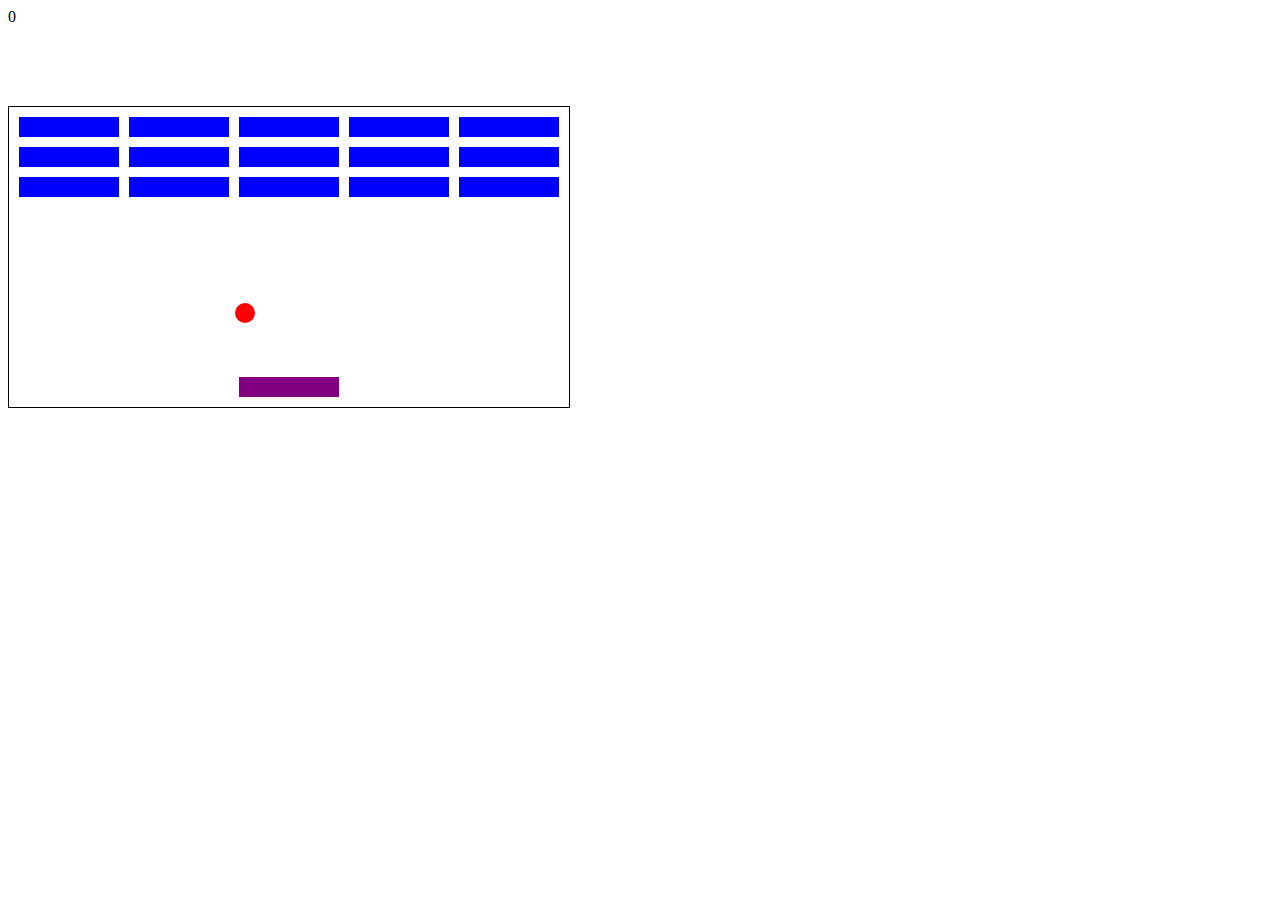
<file: BreakOut/index.html>
<!DOCTYPE html>
<html lang="en">
<head>
    <meta charset="UTF-8">
    <meta http-equiv="X-UA-Compatible" content="IE=edge">
    <meta name="viewport" content="width=device-width, initial-scale=1.0">
    <title>BreakOut Game</title>

    <link rel="stylesheet" href="./style.css">
</head>
<body>
    <div id="score">0</div>
    
    <div class="grid"></div>

    <script src="./index.js"></script>
</body>
</html>
</file>
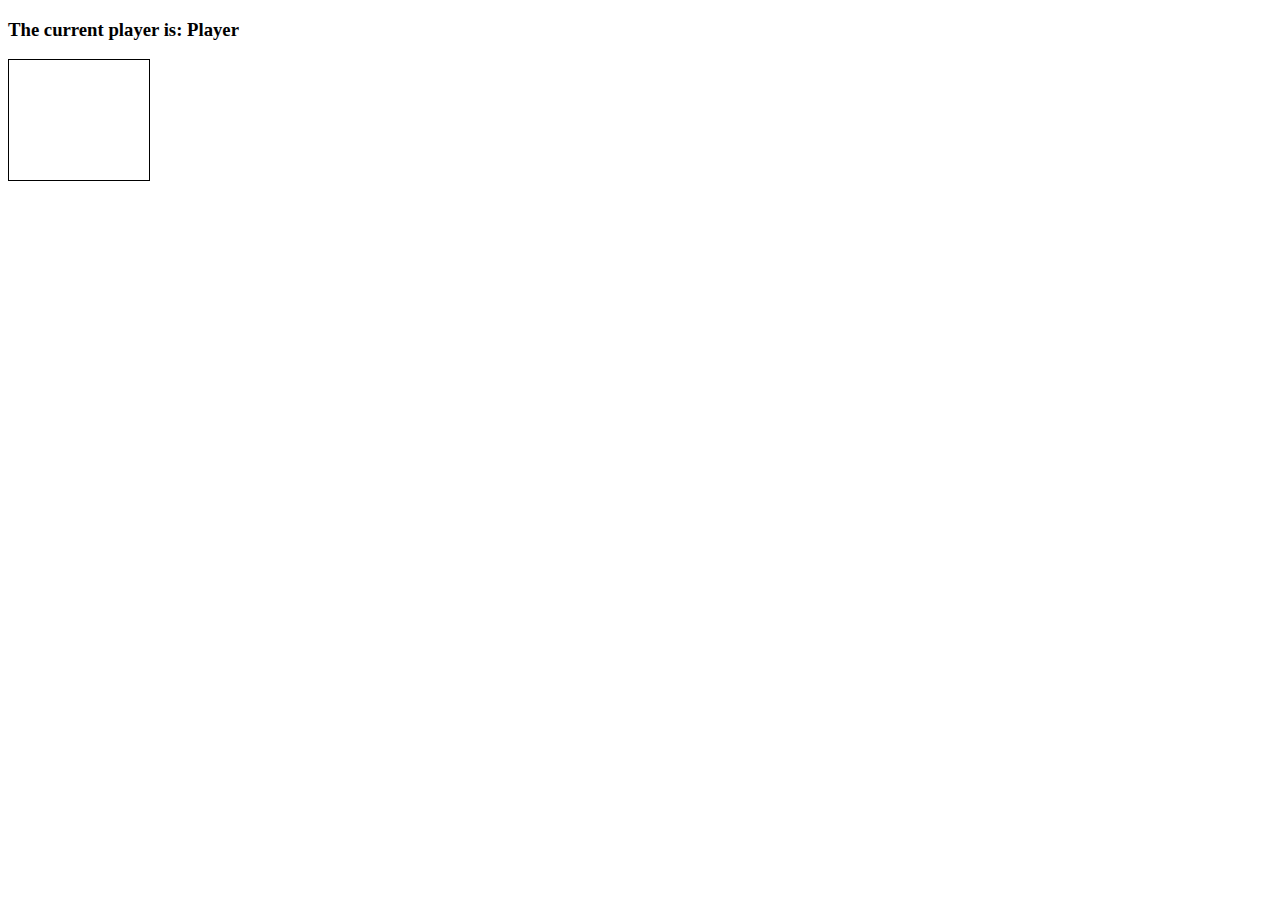
<file: Connect- 4/index.html>
<!DOCTYPE html>
<html lang="en">
<head>
    <meta charset="UTF-8">
    <meta http-equiv="X-UA-Compatible" content="IE=edge">
    <meta name="viewport" content="width=device-width, initial-scale=1.0">
    <title>Connect Four</title>

    <link rel="stylesheet" href="./style.css">
</head>
<body>
    <h3>The current player is: Player <span id="current-player"></span></h3>
    <h3 id="result"></h3>

    <div class="grid">
        <div></div>
        <div></div>
        <div></div>
        <div></div>
        <div></div>
        <div></div>
        <div></div>
        <div></div>
        <div></div>
        <div></div>
        <div></div>
        <div></div>
        <div></div>
        <div></div>
        <div></div>
        <div></div>
        <div></div>
        <div></div>
        <div></div>
        <div></div>
        <div></div>
        <div></div>
        <div></div>
        <div></div>
        <div></div>
        <div></div>
        <div></div>
        <div></div>
        <div></div>
        <div></div>
        <div></div>
        <div></div>
        <div></div>
        <div></div>
        <div></div>
        <div></div>
        <div></div>
        <div></div>
        <div></div>
        <div></div>
        <div></div>
        <div></div>
        <div class="taken"></div>
        <div class="taken"></div>
        <div class="taken"></div>
        <div class="taken"></div>
        <div class="taken"></div>
        <div class="taken"></div>
        <div class="taken"></div>
    </div>
    
    <script src="./app.js "></script>
</body>
</html>
</file>
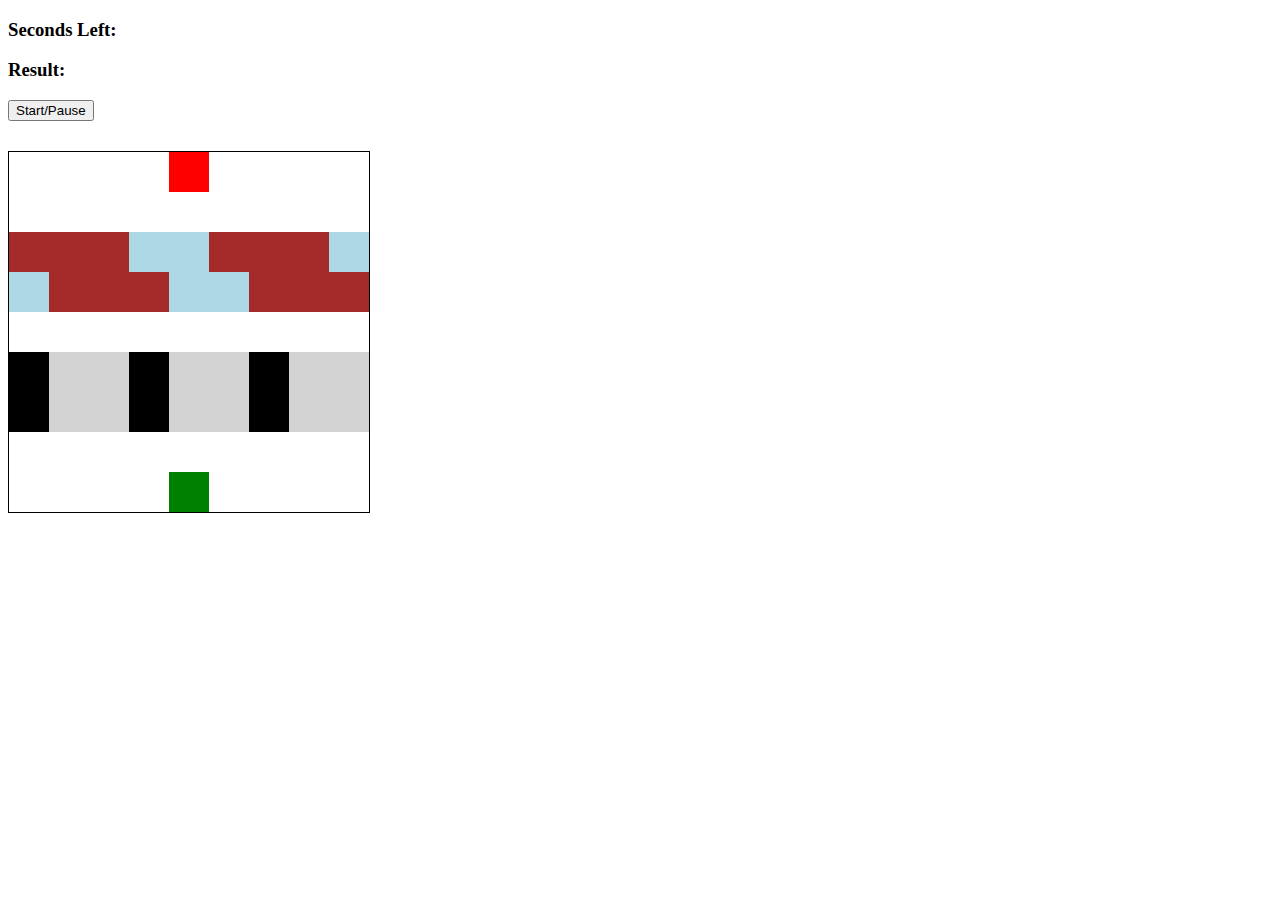
<file: Frogger/index.html>
<!DOCTYPE html>
<html lang="en">
<head>
    <meta charset="UTF-8">
    <meta http-equiv="X-UA-Compatible" content="IE=edge">
    <meta name="viewport" content="width=device-width, initial-scale=1.0">
    <title>Frogger</title>

    <link rel="stylesheet" href="./style.css">
</head>
<body>
    <h3>Seconds Left: <span id="time-left"></span></h3>
    <h3>Result: <span id="result"></span></h3>
    <button id="start-pause-button">Start/Pause</button>
    <div class="grid">
        <div></div>
        <div></div>
        <div></div>
        <div></div>
        <div class="ending-block"></div>
        <div></div>
        <div></div>
        <div></div>
        <div></div>
        <div></div>
        <div></div>
        <div></div>
        <div></div>
        <div></div>
        <div></div>
        <div></div>
        <div></div>
        <div></div>
        <div class="log-left l1"></div>
        <div class="log-left l2"></div>
        <div class="log-left l3"></div>
        <div class="log-left l4"></div>
        <div class="log-left l5"></div>
        <div class="log-left l1"></div>
        <div class="log-left l2"></div>
        <div class="log-left l3"></div>
        <div class="log-left l4"></div>
        <div class="log-right l5"></div>
        <div class="log-right l1"></div>
        <div class="log-right l2"></div>
        <div class="log-right l3"></div>
        <div class="log-right l4"></div>
        <div class="log-right l5"></div>
        <div class="log-right l1"></div>
        <div class="log-right l2"></div>
        <div class="log-right l3"></div>
        <div></div>
        <div></div>
        <div></div>
        <div></div>
        <div></div>
        <div></div>
        <div></div>
        <div></div>
        <div></div>
        <div class="car-left c1"></div>
        <div class="car-left c2"></div>
        <div class="car-left c3"></div>
        <div class="car-left c1"></div>
        <div class="car-left c2"></div>
        <div class="car-left c3"></div>
        <div class="car-left c1"></div>
        <div class="car-left c2"></div>
        <div class="car-left c3"></div>
        <div class="car-right c1"></div>
        <div class="car-right c2"></div>
        <div class="car-right c3"></div>
        <div class="car-right c1"></div>
        <div class="car-right c2"></div>
        <div class="car-right c3"></div>
        <div class="car-right c1"></div>
        <div class="car-right c2"></div>
        <div class="car-right c3"></div>
        <div></div>
        <div></div>
        <div></div>
        <div></div>
        <div></div>
        <div></div>
        <div></div>
        <div></div>
        <div></div>
        <div></div>
        <div></div>
        <div></div>
        <div></div>
        <div class="starting-block frog"></div>
        <div></div>
        <div></div>
        <div></div>
        <div></div>
    </div>

    <script src="./app.js"></script>
</body>
</html>
</file>
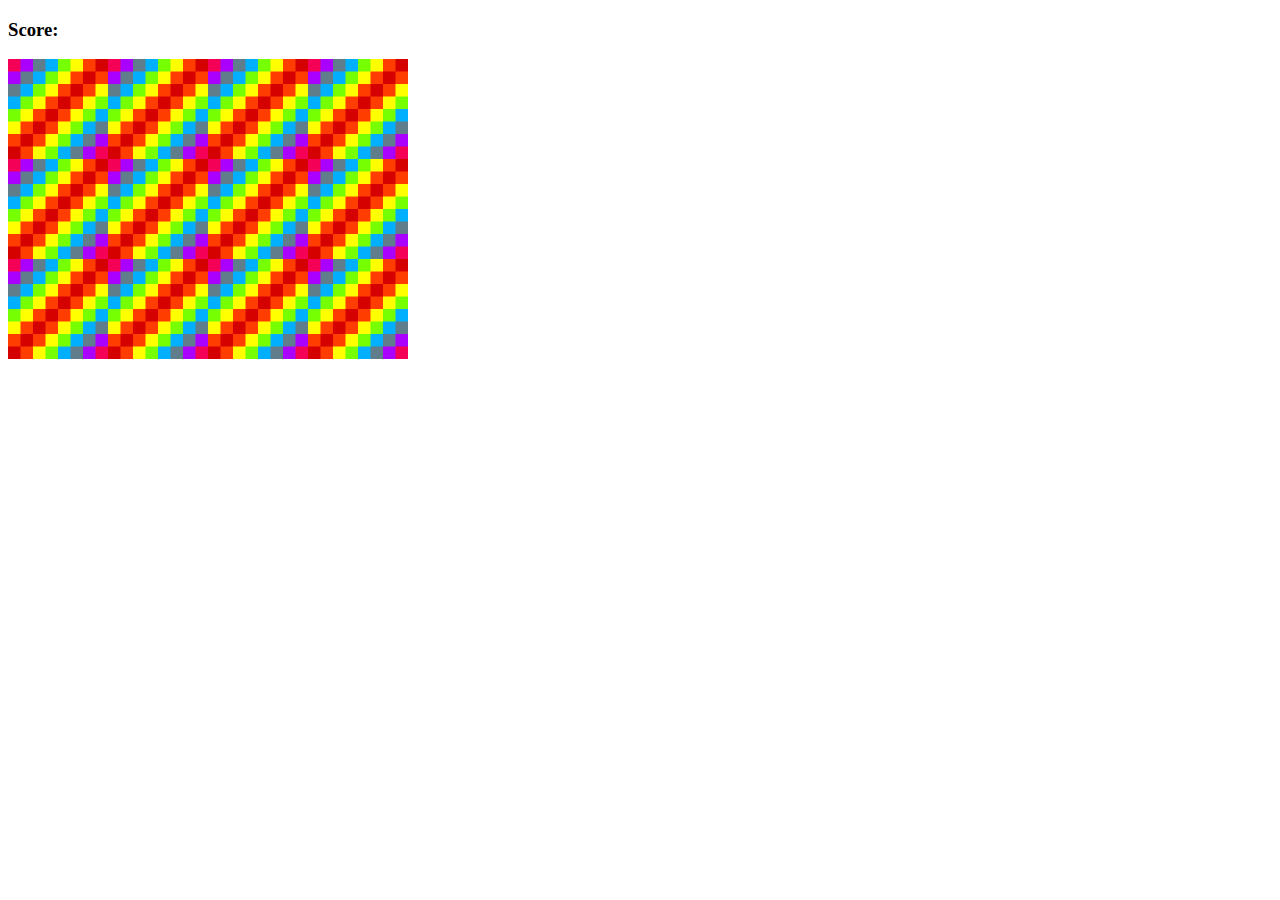
<file: Memory Game/index.html>
<!DOCTYPE html>
<html lang="en">
<head>
    <meta charset="UTF-8">
    <meta http-equiv="X-UA-Compatible" content="IE=edge">
    <meta name="viewport" content="width=device-width, initial-scale=1.0">
    <title>Memory Game </title>

    <link rel="stylesheet" href="./style.css">
</head>
<body>

    <h3>Score: <span id="result"></span></h3>

    <div id="grid"></div>
    
    <script src="./app.js"></script>
</body>
</html>
</file>
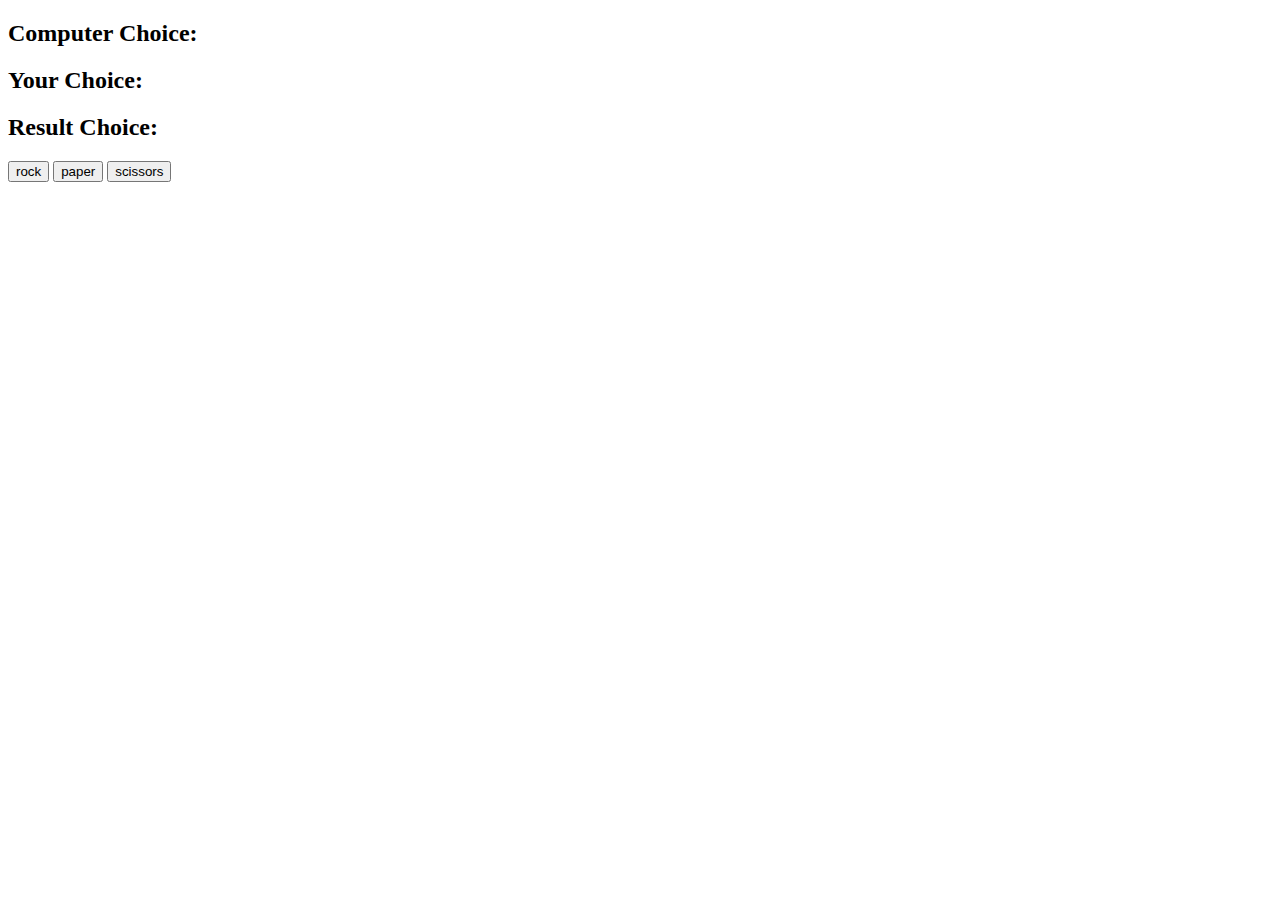
<file: ROCK-PAPAER-SCISSORS/index.html>
<!DOCTYPE html>
<html lang="en">
<head>
    <meta charset="UTF-8">
    <meta http-equiv="X-UA-Compatible" content="IE=edge">
    <meta name="viewport" content="width=device-width, initial-scale=1.0">
    <title>Rock-Paper-Scissors Game</title>
</head>
<body>

    <h2>Computer Choice: <span id="computer-choice"></span></h2>
    <h2>Your Choice: <span id="your-choice"></span></h2>
    <h2>Result Choice: <span id="result"></span></h2>

    <button id="rock">rock</button>
    <button id="paper">paper</button>
    <button id="scissors">scissors</button>


    <script src="./app.js"></script>
</body>
</html>
</file>
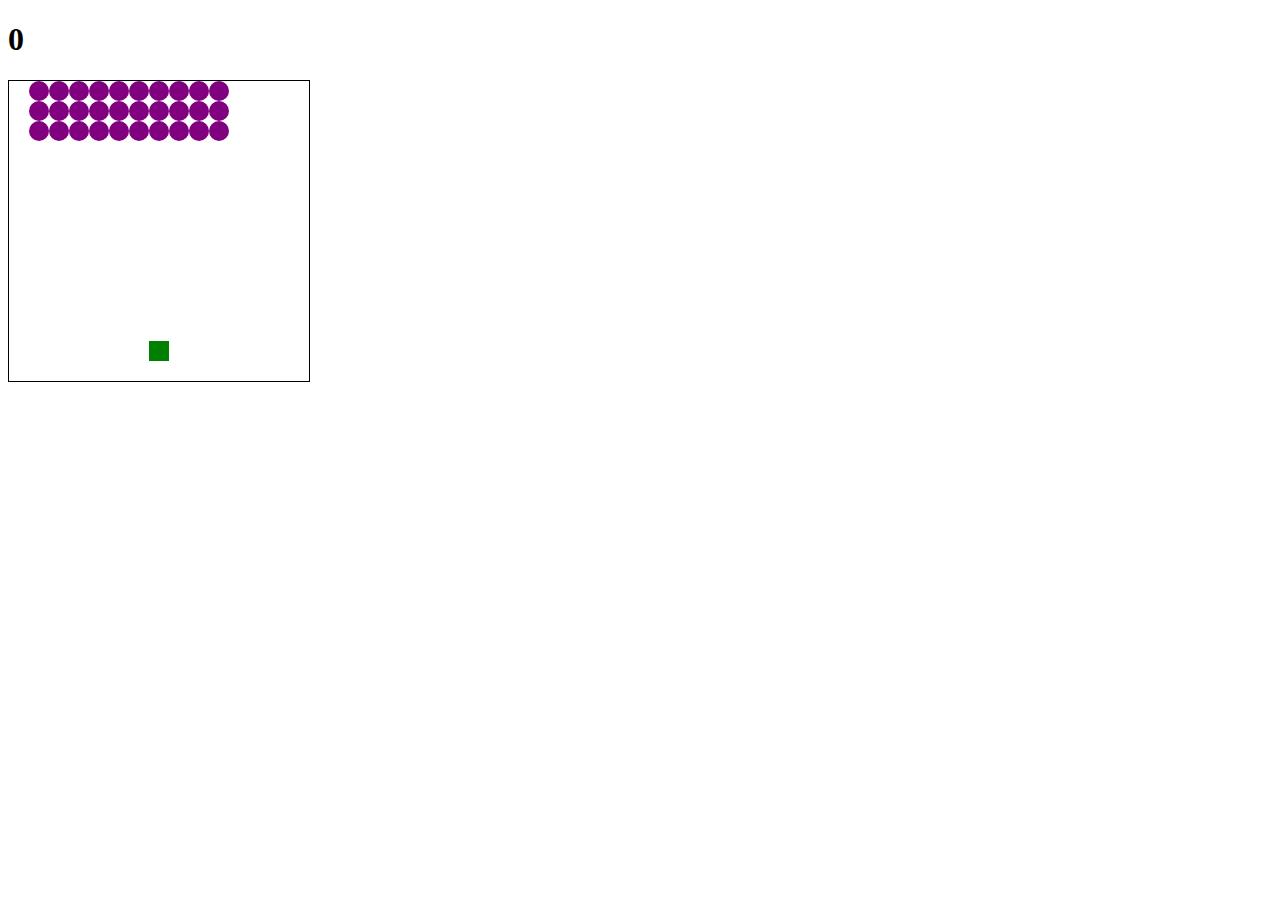
<file: Space Invaders Timed/index.html>
<!DOCTYPE html>
<html lang="en">
<head>
    <meta charset="UTF-8">
    <meta http-equiv="X-UA-Compatible" content="IE=edge">
    <meta name="viewport" content="width=device-width, initial-scale=1.0">
    <title>Space Invaders</title>

    <link rel="stylesheet" href="./style.css">
</head>
<body>
    <h1 class="result">0</h1>
    <div class="grid">

    </div>
    
    <script src="./app.js"></script>
</body>
</html>
</file>
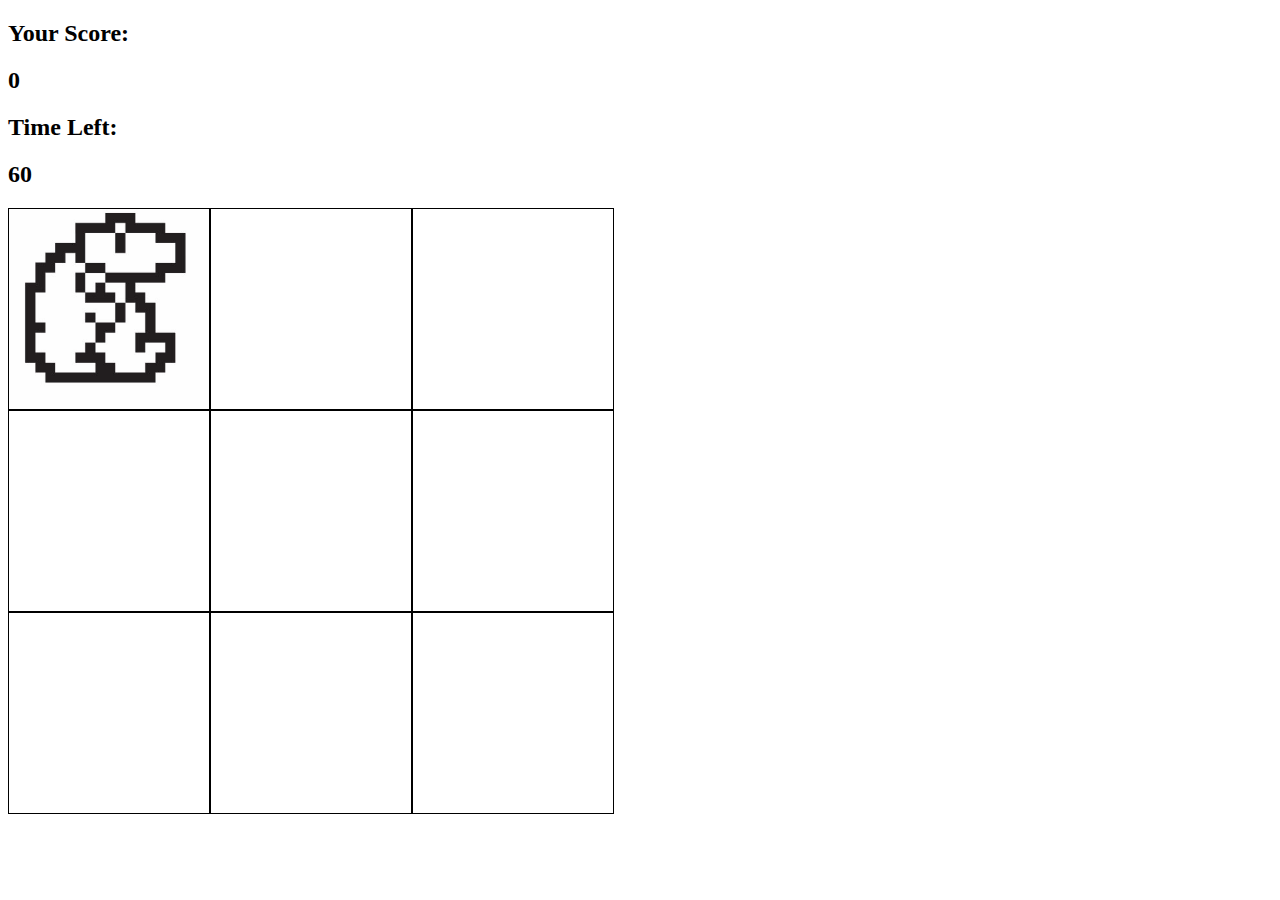
<file: Whac-a-mole/index.html>
<!DOCTYPE html>
<html lang="en">
<head>
    <meta charset="UTF-8">
    <meta http-equiv="X-UA-Compatible" content="IE=edge">
    <meta name="viewport" content="width=device-width, initial-scale=1.0">
    <title>Whac A Mole</title>
    <link rel="stylesheet" href="./style.css">
</head>
<body>
    <h2>Your Score:</h2>
    <h2 id="score">0</h2>

    <h2>Time Left:</h2>
    <h2 id="time-left">60</h2>
    <div class="grid">
        <div class="square" id="1"></div>
        <div class="square" id="2"></div>
        <div class="square" id="3"></div>
        <div class="square" id="4"></div>
        <div class="square" id="5"></div>
        <div class="square" id="6"></div>
        <div class="square" id="7"></div>
        <div class="square" id="8"></div>
        <div class="square" id="9"></div>
    </div>
    
    <script src="./app.js"></script>
</body>
</html>
</file>
<file: BreakOut/style.css>
.grid{
    position:absolute;
    height:300px;
    width:560px;
    border:solid 1px black;
    margin-top:80px;
}


.block{
    position:absolute;
    width:100px;
    height:20px;
    background-color: blue;
}

.user{
    position:absolute;
    width:100px;
    height:20px;
    background-color: purple;
}

.ball{
    position:absolute;
    width:20px;
    height:20px;
    border-radius:10px;
    background-color:red;
}
</file>
<file: Connect- 4/style.css>
.grid {
    border: 1px solid;
    height: 120px;
    width: 140px;
    display:flex;
    flex-wrap: wrap;
}

.grid div {
    height:20px;
    width: 20px;
}

.player-one {
    background-color: red;
    border-radius: 10px;
}

.player-two {
    background-color: blue;
    border-radius: 10px;
}
</file>
<file: Frogger/style.css>
.grid {
    border:1px solid black;
    height:360px;
    width:360px;
    display:flex;
    flex-wrap: wrap;
    margin-top: 30px;
}

.grid div {
    width:40px;
    height:40px;
}

.ending-block {
    background-color: red;
}

.starting-block {
    background-color: blue;
}


.l1, .l2, .l3 {
    background-color: brown;
}

.l4, .l5 {
    background-color: lightblue;
}

.c1 {
    background-color: black;
}

.c2, .c3 {
    background-color: lightgray;
}

.frog {
    background-color: green;
}
</file>
<file: Memory Game/style.css>
#grid{
    width:400px;
    height:300px;
    display:flex;
    flex-wrap:wrap;
}
</file>
<file: Space Invaders Timed/style.css>
.grid {
    width:300px;
    height:300px;
    border: 1px solid black;
    display: flex;
    flex-wrap: wrap;
}

.grid div {
    height:20px;
    width:20px;
}

.invader {
    background-color: purple;
    border-radius: 10px;
}

.shooter {
    background-color: green;
}

.laser {
    background-color: orange;
}

.boom {
    background-color: red;
}
</file>
<file: Whac-a-mole/style.css>
.grid{
    width:606px;
    height:606px;
    display:flex;
    flex-wrap:wrap;
}

.square{
    height:200px;
    width:200px;
    border: 1px solid black;
}

.mole{
    background-image:url("./mole.jpg");
    background-size:cover;
}
</file>
